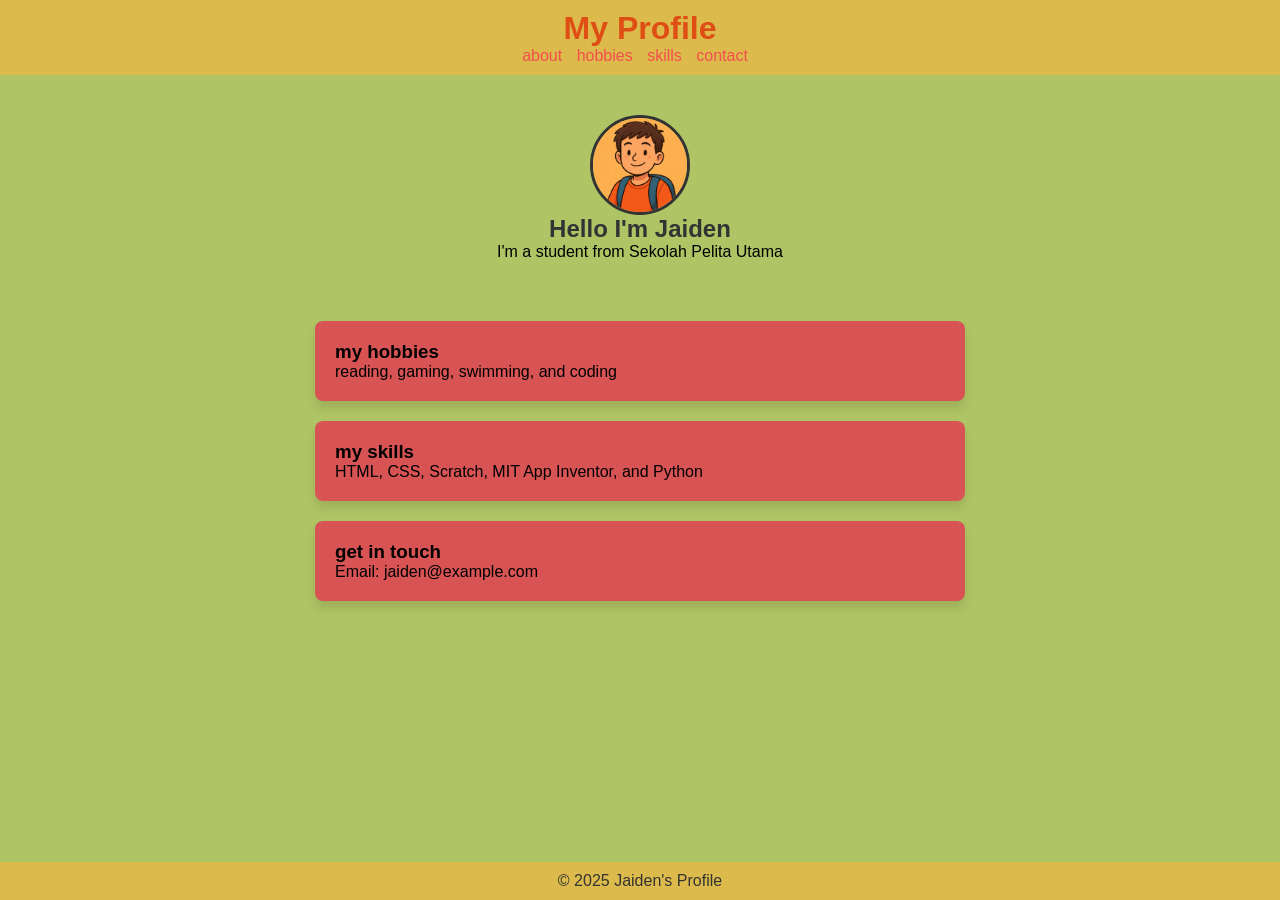
<file: index.html>
<!DOCTYPE html>
<html lang="en">
<head>
    <meta charset="UTF-8">
    <meta name="viewport" content="width=device-width, initial-scale=1.0">
    <title>Document</title>
    <link rel="stylesheet" href="/assets/style.css">
</head>
<body>
    <header>
        <h1>My Profile</h1>
        <nav>
            <a href="#about">about</a>
            <a href="#hobbies">hobbies</a>
            <a href="#skills">skills</a>
            <a href="#contact">contact</a>
        </nav>
    </header>
    <main>
        <section id="about" class="profile">
            <img src="/assets/person.png" alt="people">
            <div class="info">
                <h2>Hello I'm Jaiden</h2>
                <p>I'm a student from Sekolah Pelita Utama</p>
            </div>
        </section>
        <section id="hobbies" class="card">
            <h3>my hobbies</h3>
            <p>reading, gaming, swimming, and coding</p>
        </section>
        <section id="skills" class="card">
            <h3>my skills</h3>
            <p>HTML, CSS, Scratch, MIT App Inventor, and Python</p>
        </section>
        <section id="contact" class="card">
            <h3>get in touch</h3>
            <p>Email: jaiden@example.com</p>
        </section>
    </main>
    <footer>
        <p>&copy; 2025 Jaiden's Profile</p>
    </footer>
</body>
</html>
</file>
<file: assets/style.css>
/* Global reset */
*,
*::before,
*::after {
    box-sizing: border-box;
    margin: 0;
    padding: 0;
}

body {
    font-family: 'poppins', sans-serif;
    background-color: #afc464;
}

header {
    background-color: #dcbb4c;
    color: #df4a14f6;
    padding: 10px;
    text-align: center;
}
nav a{
    text-decoration: none;
    color: #f44d4d;
    margin-right:  10px;

}
.profile{
    display: flex;
    flex-direction: column;
    align-items: center;
    justify-content: center;
    padding: 40px 20px ;
    animation: fade-in 2s ease-in;
    max-width: 900px;
    margin: 0 auto;
}
.profile img {
    width: 100px;
    height: 100px;
    background-position: top center;
    border-radius: 50%;
    object-fit: cover;
    object-position: center;
    border: 3px solid #333;
    animation: float 3s ease-in-out infinite;
}.profile .info h2 {
   color: #333;
    text-align: center;
}
.card{
    background-color: #d85454;
    padding: 20px;
    margin: 20px auto;
    max-width: 650px;
    border-radius: 8px;
    box-shadow: 0 7px 10px rgba(0, 0, 0, 0.1);

}
.card:hover{
    transform: scale(1.05);
}
footer {
    background-color: #dcbb4c;
    color: #333;
    text-align: center;
    padding: 10px 0;
    position: fixed;
    bottom: 0;
    width: 100%;
}
@keyframes float {
    0%, 100% {
        transform: translateY(0);
    }
    50% {
        transform: translateY(-15px);
    }
}
</file>
